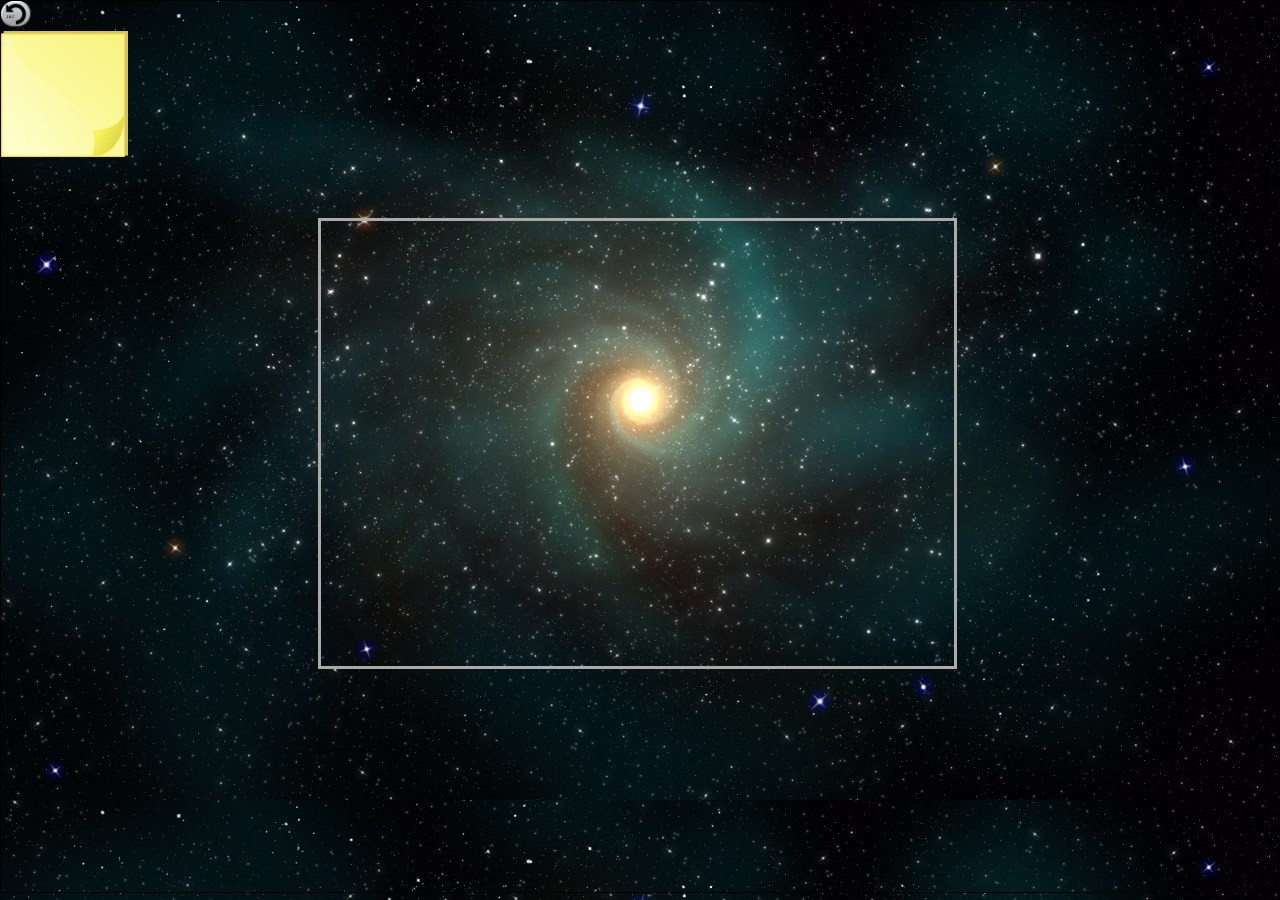
<file: index.html>
<!DOCTYPE html>
<html>

<head>
    <meta http-equiv="content-type" charset="utf-8" />
    <title>Espace de travail</title>
    <link rel="stylesheet" href="css/buttons.css" />
    <link rel="stylesheet" href="css/master.css" />
    <link rel="stylesheet" href="css/post-it.css" />
    <link rel="stylesheet" href="css/fullscreen.css" />
    <link rel="stylesheet" href="css/keyboard.css" />
    <script type="text/javascript" src="js/Blob.js"></script>
    <script type="text/javascript" src="js/FileSaver.min.js"></script>
    <script type="text/javascript" src="js/jquery.js"></script>
    <script type="text/javascript" src="js/keyboard.js" charset="utf-8"></script>
    <script type="text/javascript" src="js/dragTest.js"></script>
    <script type="text/javascript" src="js/buttons.js"></script>
    <script type="text/javascript" src="js/postIt.js"></script>
    <script type="text/javascript" src="js/mypaint.js"></script>
</head>

<body>
    <div id="page" ondrop="drop_outside(event)" ondragover="allowDrop(event)">
        <div class="boutons">

            <img class="button" title="fullTurn" type="button" src="image/buttons/fullTurnH.png" onmousedown="this.src='image/buttons/fullTurnB.png'" onmouseup="this.src='image/buttons/fullTurnH.png'" onclick="FullTurn()" />

        </div>
        <div id="navigation">
            <img src="image/feuillet.png" id="postItGenerate" onclick="createNew()" />
        </div>
        <div id="resizeAuto" ondrop="drop(event)" ondragover="allowDrop(event)"></div>
    </div>
    <script type="text/javascript" src="js/rotation.js"></script>
    <script type="text/javascript" src="js/save.js"></script>
</body>

</html>
</file>
<file: css/buttons.css>
body {
    background-image: url("../image/nebula.jpg");
    background-size: 100%;
}

.button{
  width: 30px;
  height: auto;
}
</file>
<file: css/master.css>
#page {
    position: absolute;
    top: 0%;
    left: 0%;
    width: 99%;
    height: 99%;
    overflow: hidden;
}

#drag1 {
    position: absolute;
    border: solid #aaaaaa;
    resize: both;
    overflow: auto;
}

#postItGenerate {
    float: left;
    width: 10%;
    height: 20%;
}

#resizeAuto {
    width: 50%;
    height: 50%;
    position: absolute;
    bottom: 25%;
    left: 25%;
    /*background-color: blue;*/
    border: solid #aaaaaa;
}
</file>
<file: css/post-it.css>
textarea {
    position: absolute;
    resize: none;
    width: 95%;
    height: 70%;
    /*display: block;*/
    background-color: #F8F587;
    /*margin-left: 10px;
    margin-bottom: 10%;
    margin-top: 10px;*/
    /*margin-left: 1%;*/
    margin-bottom: 2%;
    float: right;
    border: transparent;
    font-size: 1em;
}

canvas {
    position: center;
    border: 1px solid #999;
    border-radius: 20px;
    display: block;
    background: #F8F587;
    cursor: crosshair;
}

#page {
    border: solid black 1px;
}

.postIt {
    position: absolute;
    border: solid #000000 1px;
    box-shadow: 3px 3px 0px #aaa;
    background-color: #F8F587;
    resize: both;
    overflow: hidden;
    /*padding: 9px;*/
}

/*boutons du post-it*/

.buttonApp {
    width: 14%;
    height: auto;
    max-height: auto;
    max-width: 30px;
}

/*pastilles de couleur du canevas*/
#red, #blue, #green, #yellow, #black, #purple, #pink, #orange, #brown, #white {
  border-radius: 50%;
  padding: 9px;
  outline: none;
}

#red {
    background-color: red;
}

#blue {
    background-color: blue;
}

#green {
    background-color: green;
}

#yellow {
    background-color: #F8F587;
}

#black {
    background-color: black;
}

#purple {
    background-color: purple;
}

#pink {
    background-color: pink;
}

#orange {
    background-color: orange;
}

#brown {
    background-color: brown;
}

#white {
    background-color: white;
}

.buttonHide {
    width: 14%;
    height: auto;
    max-height: auto;
    max-width: 30px;
}
</file>
<file: css/fullscreen.css>
.full
{
	position:absolute;
	top: 0%;
	left: 0%;
	width: 100%;
	height: 100%;
	overflow: hidden;
	z-index: 999;
}
</file>
<file: css/keyboard.css>
#keyboardInputMaster {
  position:absolute;
  font:normal 11px Arial,sans-serif;
  border-top:1px solid #eeeeee;
  border-right:1px solid #888888;
  border-bottom:1px solid #444444;
  border-left:1px solid #cccccc;
  -webkit-border-radius:0.6em;
  -moz-border-radius:0.6em;
  border-radius:0.6em;
  -webkit-box-shadow:0px 2px 10px #444444;
  -moz-box-shadow:0px 2px 10px #444444;
  box-shadow:0px 2px 10px #444444;
  opacity:0.95;
  filter:alpha(opacity=95);
  background-color:#dddddd;
  text-align:left;
  z-index:1000000;
  width:auto;
  height:auto;
  min-width:0;
  min-height:0;
  margin:0px;
  padding:0px;
  line-height:normal;
  -moz-user-select:none;
  cursor:default;
}
#keyboardInputMaster * {
  position:static;
  color:#000000;
  background:transparent;
  font:normal 11px Arial,sans-serif;
  width:auto;
  height:auto;
  min-width:0;
  min-height:0;
  margin:0px;
  padding:0px;
  border:0px none;
  outline:0px;
  vertical-align:baseline;
  line-height:1.3em;
}
#keyboardInputMaster table {
  table-layout:auto;
}
#keyboardInputMaster.keyboardInputSize1,
#keyboardInputMaster.keyboardInputSize1 * {
  font-size:9px;
}
#keyboardInputMaster.keyboardInputSize3,
#keyboardInputMaster.keyboardInputSize3 * {
  font-size:13px;
}
#keyboardInputMaster.keyboardInputSize4,
#keyboardInputMaster.keyboardInputSize4 * {
  font-size:16px;
}
#keyboardInputMaster.keyboardInputSize5,
#keyboardInputMaster.keyboardInputSize5 * {
  font-size:20px;
}

#keyboardInputMaster thead tr th {
  padding:0.3em 0.3em 0.1em 0.3em;
  background-color:#999999;
  white-space:nowrap;
  text-align:right;
  -webkit-border-radius:0.6em 0.6em 0px 0px;
  -moz-border-radius:0.6em 0.6em 0px 0px;
  border-radius:0.6em 0.6em 0px 0px;
}
#keyboardInputMaster thead tr th div {
  float:left;
  font-size:130% !important;
  height:1.3em;
  font-weight:bold;
  position:relative;
  z-index:1;
  margin-right:0.5em;
  cursor:pointer;
  background-color:transparent;
}
#keyboardInputMaster thead tr th div ol {
  position:absolute;
  left:0px;
  top:90%;
  list-style-type:none;
  height:9.4em;
  overflow-y:auto;
  overflow-x:hidden;
  background-color:#f6f6f6;
  border:1px solid #999999;
  display:none;
  text-align:left;
  width:12em;
}
#keyboardInputMaster thead tr th div ol li {
  padding:0.2em 0.4em;
  cursor:pointer;
  white-space:nowrap;
  width:12em;
}
#keyboardInputMaster thead tr th div ol li.selected {
  background-color:#ffffcc;
}
#keyboardInputMaster thead tr th div ol li:hover,
#keyboardInputMaster thead tr th div ol li.hover {
  background-color:#dddddd;
}
#keyboardInputMaster thead tr th span,
#keyboardInputMaster thead tr th strong,
#keyboardInputMaster thead tr th small,
#keyboardInputMaster thead tr th big {
  display:inline-block;
  padding:0px 0.4em;
  height:1.4em;
  line-height:1.4em;
  border-top:1px solid #e5e5e5;
  border-right:1px solid #5d5d5d;
  border-bottom:1px solid #5d5d5d;
  border-left:1px solid #e5e5e5;
  background-color:#cccccc;
  cursor:pointer;
  margin:0px 0px 0px 0.3em;
  -webkit-border-radius:0.3em;
  -moz-border-radius:0.3em;
  border-radius:0.3em;
  vertical-align:middle;
  -webkit-transition:background-color .15s ease-in-out;
  -o-transition:background-color .15s ease-in-out;
  transition:background-color .15s ease-in-out;
}
#keyboardInputMaster thead tr th strong {
  font-weight:bold;
}
#keyboardInputMaster thead tr th small {
  -webkit-border-radius:0.3em 0px 0px 0.3em;
  -moz-border-radius:0.3em 0px 0px 0.3em;
  border-radius:0.3em 0px 0px 0.3em;
  border-right:1px solid #aaaaaa;
  padding:0px 0.2em 0px 0.3em;
}
#keyboardInputMaster thead tr th big {
  -webkit-border-radius:0px 0.3em 0.3em 0px;
  -moz-border-radius:0px 0.3em 0.3em 0px;
  border-radius:0px 0.3em 0.3em 0px;
  border-left:0px none;
  margin:0px;
  padding:0px 0.3em 0px 0.2em;
}
#keyboardInputMaster thead tr th span:hover,
#keyboardInputMaster thead tr th span.hover,
#keyboardInputMaster thead tr th strong:hover,
#keyboardInputMaster thead tr th strong.hover,
#keyboardInputMaster thead tr th small:hover,
#keyboardInputMaster thead tr th small.hover,
#keyboardInputMaster thead tr th big:hover,
#keyboardInputMaster thead tr th big.hover {
  background-color:#dddddd;
}

#keyboardInputMaster tbody tr td {
  text-align:left;
  padding:0.2em 0.3em 0.3em 0.3em;
  vertical-align:top;
}
#keyboardInputMaster tbody tr td div {
  text-align:center;
  position:relative;
  zoom:1;
}
#keyboardInputMaster tbody tr td table {
  white-space:nowrap;
  width:100%;
  border-collapse:separate;
  border-spacing:0px;
}
#keyboardInputMaster tbody tr td#keyboardInputNumpad table {
  margin-left:0.2em;
  width:auto;
}
#keyboardInputMaster tbody tr td table.keyboardInputCenter {
  width:auto;
  margin:0px auto;
}
#keyboardInputMaster tbody tr td table tbody tr td {
  vertical-align:middle;
  padding:0px 0.45em;
  white-space:pre;
  height:1.8em;
  font-family:'Lucida Console','Arial Unicode MS',monospace;
  border-top:1px solid #e5e5e5;
  border-right:1px solid #5d5d5d;
  border-bottom:1px solid #5d5d5d;
  border-left:1px solid #e5e5e5;
  background-color:#eeeeee;
  cursor:default;
  min-width:0.75em;
  -webkit-border-radius:0.2em;
  -moz-border-radius:0.2em;
  border-radius:0.2em;
  -webkit-transition:background-color .15s ease-in-out;
  -o-transition:background-color .15s ease-in-out;
  transition:background-color .15s ease-in-out;
}
#keyboardInputMaster tbody tr td table tbody tr td.last {
  width:99%;
}
#keyboardInputMaster tbody tr td table tbody tr td.space {
  padding:0px 4em;
}
#keyboardInputMaster tbody tr td table tbody tr td.deadkey {
  background-color:#ccccdd;
}
#keyboardInputMaster tbody tr td table tbody tr td.target {
  background-color:#ddddcc;
}
#keyboardInputMaster tbody tr td table tbody tr td:hover,
#keyboardInputMaster tbody tr td table tbody tr td.hover {
  border-top:1px solid #d5d5d5;
  border-right:1px solid #555555;
  border-bottom:1px solid #555555;
  border-left:1px solid #d5d5d5;
  background-color:#cccccc;
}
#keyboardInputMaster thead tr th span:active,
#keyboardInputMaster thead tr th span.pressed,
#keyboardInputMaster tbody tr td table tbody tr td:active,
#keyboardInputMaster tbody tr td table tbody tr td.pressed {
  border-top:1px solid #555555 !important;
  border-right:1px solid #d5d5d5;
  border-bottom:1px solid #d5d5d5;
  border-left:1px solid #555555;
  background-color:#cccccc;
}

#keyboardInputMaster tbody tr td table tbody tr td small {
  display:block;
  text-align:center;
  font-size:0.6em !important;
  line-height:1.1em;
}

#keyboardInputMaster tbody tr td div label {
  position:absolute;
  bottom:0.2em;
  left:0.3em;
}
#keyboardInputMaster tbody tr td div label input {
  background-color:#f6f6f6;
  vertical-align:middle;
  font-size:inherit;
  width:1.1em;
  height:1.1em;
}
#keyboardInputMaster tbody tr td div var {
  position:absolute;
  bottom:0px;
  right:3px;
  font-weight:bold;
  font-style:italic;
  color:#444444;
}

.keyboardInputInitiator {
  margin:0px 3px;
  vertical-align:middle;
  cursor:pointer;
}
</file>
